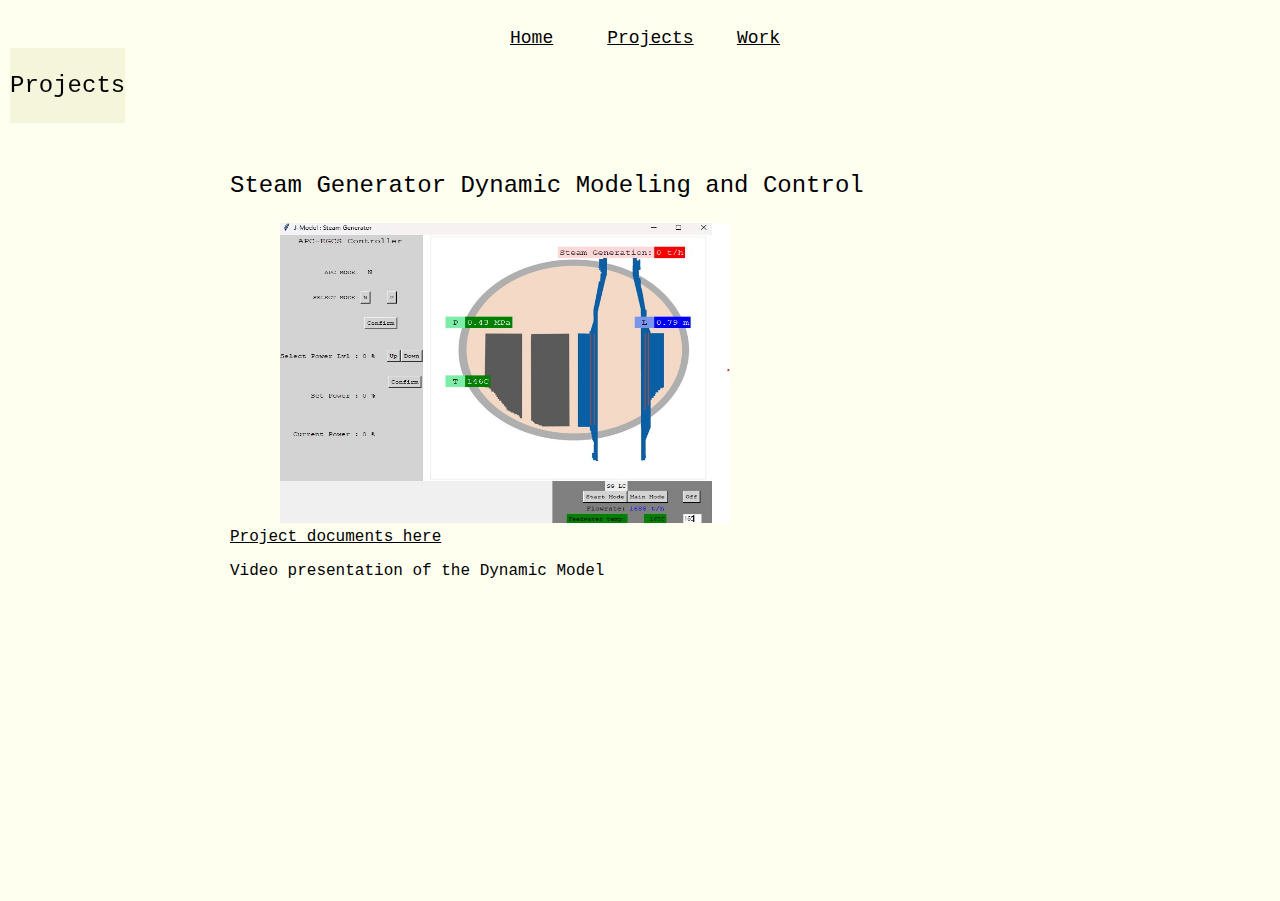
<file: projects.html>
<!DOCTYPE html>
<html lang="en">
<head>
    <meta charset="UTF-8">
    <meta name="viewport" content="width=device-width, initial-scale=1.0">
    <title>Document</title>
    <link rel="stylesheet" href="style.css">
    <style>
        #container-3{
            position: relative;
            left: 220px;
            top: 100px;
        }
        #header-1{
            background-color: beige;
            position: fixed;
            width: auto;
        
        }
    </style>
</head>
<body>
    <div>
        <section class="nav">
        <p style="font-size: 18px;"><a href="index.html">Home</a> &nbsp;&nbsp;&nbsp; <a href="projects.html">Projects</a>&nbsp;&nbsp;&nbsp;&nbsp;<a href="work.html">Work</a></p>

         </section>
    </div>
    <div id="header-1">
        <p class="topic-heading">Projects</p>
    </div>
    <div id="container-3">
        <p class="topic-heading">Steam Generator Dynamic Modeling and Control</p>
        <img src="Steam_Generator_Dynamic_modeling.jpg" alt="FSS Acceptance Test" style="width: 450px;height: 300px;margin: 0 50px;">
        <br>
        <a href="modeling.pdf">Project documents here</a>
        <p>Video presentation of the Dynamic Model</p>
        <iframe src="https://www.youtube.com/embed/nCQsCBKNZ0k" width= "450" height="300" frameborder= "0" allow="autoplay; encrypted-media" allowfullscreen></iframe>
    


    </div>
</body>

</html>
</file>
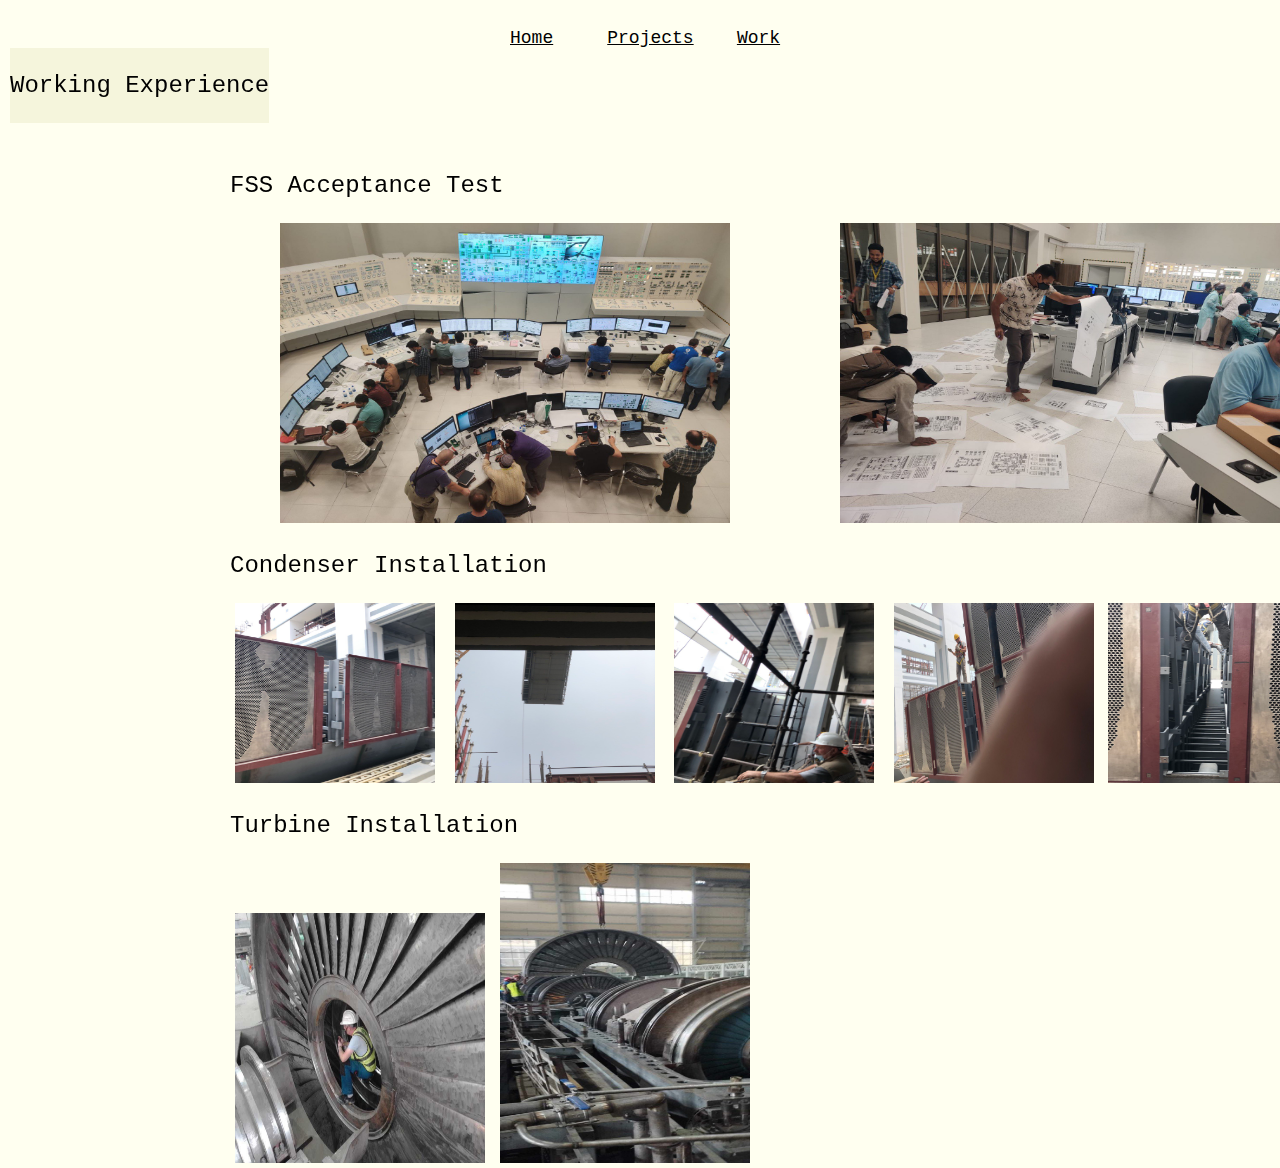
<file: work.html>
<!DOCTYPE html>
<html lang="en">
<head>
    <meta charset="UTF-8">
    <meta name="viewport" content="width=device-width, initial-scale=1.0">
    <title>Document</title>
    <link rel="stylesheet" href="style.css">
    <style>
        #container-3{
            position: relative;
            left: 220px;
            top: 100px;
        }
        #header-1{
            background-color: beige;
            position: fixed;
            width: auto;
        
        }
    </style>
</head>
<body>
    <div>
        <section class="nav">
        <p style="font-size: 18px;"><a href="index.html">Home</a> &nbsp;&nbsp;&nbsp; <a href=#>Projects</a>&nbsp;&nbsp;&nbsp;&nbsp;<a href="work.html">Work</a></p>

         </section>
    </div>
    <div id="header-1">
        <p class="topic-heading">Working Experience</p>
    </div>
    <div id="container-3">
        <p class="topic-heading">FSS Acceptance Test</p>
        <img src="fss1.jpg" alt="FSS Acceptance Test" style="width: 450px;height: 300px;margin: 0 50px;">
        <img src="fss2.jpg" alt="FSS Acceptance Test" style="width: 450px;height: 300px;margin: 0 50px;">

        <p class="topic-heading">Condenser Installation</p>
        <img src="k1.jpg" alt="FSS Acceptance Test" style="width: 200px;height: 180px;margin: 0 5px;">
        <img src="k2.jpg" alt="FSS Acceptance Test" style="width: 200px;height: 180px;margin: 0 5px;">
        <img src="k3.jpg" alt="FSS Acceptance Test" style="width: 200px;height: 180px;margin: 0 5px;">
        <img src="k4.jpg" alt="FSS Acceptance Test" style="width: 200px;height: 180px;margin: 0 5px;">
        <img src="k5.jpg" alt="FSS Acceptance Test" style="width: 200px;height: 180px;">

        <p class="topic-heading">Turbine Installation</p>
        <img src="t2.jpg" alt="Turbine Instaalation" style="width: 250px;height: 250px;margin: 0 5px;">
        <img src="t1.jpg" alt="Turbine Instaalation" style="width: 250px;height: 300px;">
        


    </div>
</body>

</html>
</file>
<file: style.css>
body{
            font-family: 'Courier New', Courier, monospace;
            font-size: 16px;
            color: black;
            background-color: ivory;
            margin: 0px;
            padding: 10px;
            border: none;
        }
        .container-1{
            background-color: beige;
            height: 200px;
            width: 220px;
                    
        }
         .nav{
            position: relative;
            left: 500px;
            font-family: 'Courier New', Courier, monospace;
            font-size: 18px;
            padding: 0px;
            border: 0px;
            margin: 0px;
            height: 20px;

        }
        #container-2{
            height: 550px;
            position: relative;
            left: 220px;

        }
        .pro-pic{
            position: absolute;
            top: 30px;
            left: 30px;
        }
        .intro{
            position: relative;
            left: 370px;
            top: 30px;
        }
        .topic-heading{
            font-size: 150%;
        }
        #name{
            font-size: 150%;
        }
        #cv{
            font-size: 100%;
            color: white;
            background-color: #1B5E20;
            border: .5px solid #1B5E20;
            border-radius: 3px;
            padding: 2px;

        }
        #cv:hover{
            background-color: black;
            border: black;
        }
        a{
          color: black;
        }
        .edu{
            position: absolute;
            left: 450px;
            top: 20px;
        }
        td{
            background-color: beige;
            border-radius: 3px;
            margin: 30px;
            padding: 5px;
        }
        #bsc{
            background-color: beige;
            border-radius: 3px;
            height: auto;
            width: 350px;
        }
        #work{
            background-color: beige;
            height: auto;
            width: 700px;

        }
</file>
